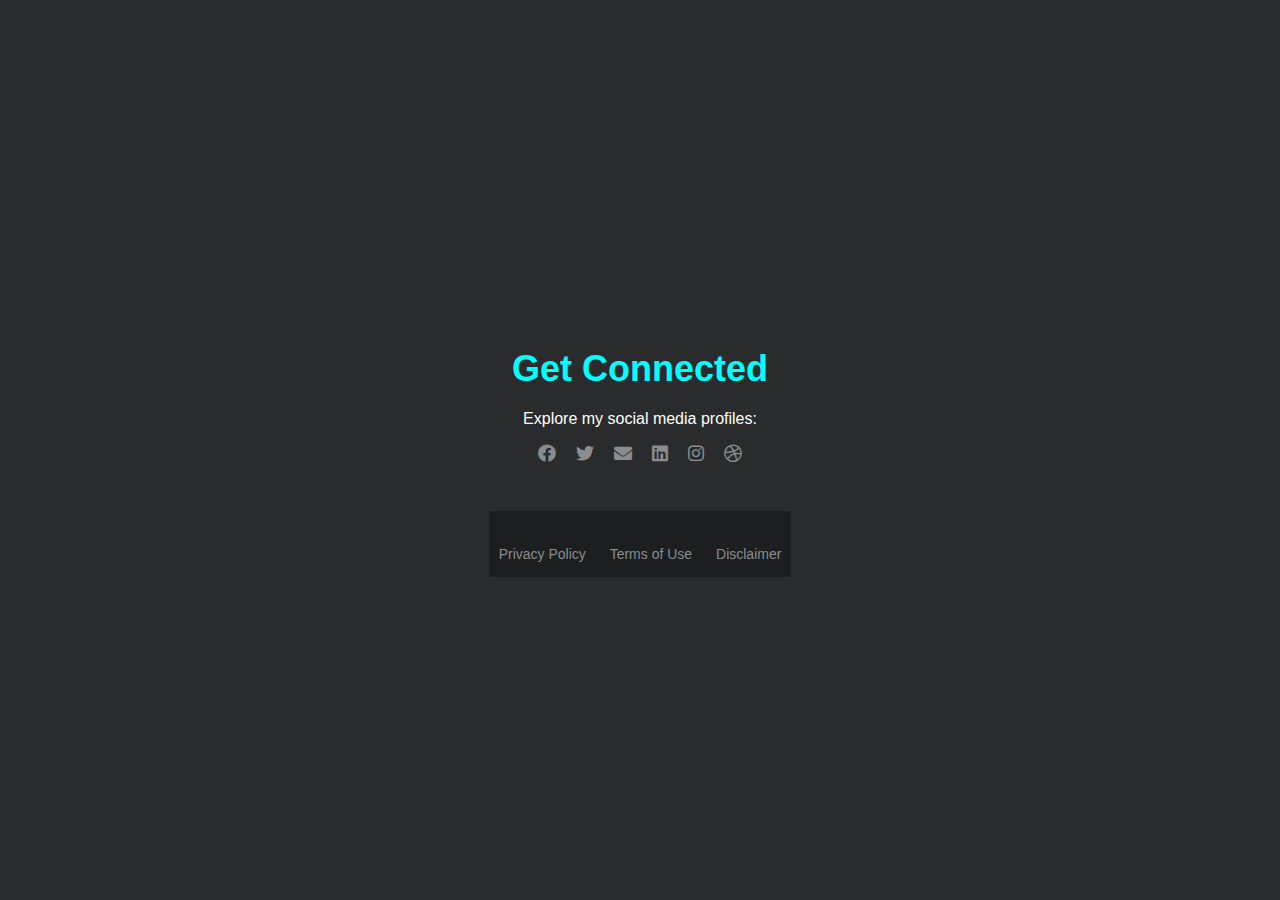
<file: contact.html>
<!DOCTYPE html>
<html xmlns="http://www.w3.org/1999/xhtml">
<head>
    <meta charset="utf-8">
    <meta name="viewport" content="width=device-width, initial-scale=1">
    <title>Saurav's Contact</title>
    <link rel="stylesheet" href="https://cdnjs.cloudflare.com/ajax/libs/font-awesome/5.15.4/css/all.min.css">
    <style type="text/css">
        body {
            font-family: 'Arial', sans-serif;
            background-color: #292B2C;
            margin: 0;
            padding: 0;
            color: #FFF;
        }

        .container {
            width: 100%;
            min-height: 100vh;
            display: flex;
            flex-direction: column;
            justify-content: center;
            align-items: center;
            background-color: #292B2C;
        }

        .content {
            text-align: center;
            margin-bottom: 30px;
        }

        .social-footer {
            display: flex;
            justify-content: center;
            align-items: center;
            background-color: #1C1E1F;
            padding: 15px 0;
        }

        .social {
            list-style: none;
            padding: 0;
            display: flex;
            align-items: center;
            justify-content: center;
        }

        .social li {
            margin: 0 10px;
        }

        .social a {
            color: #8A8D90;
            text-decoration: none;
            font-size: 18px;
            transition: color 0.3s ease;
        }

        .social a:hover {
            color: #00FFFF;
        }

        h1 {
            font-size: 36px;
            margin-bottom: 20px;
            color: #00FFFF;
        }
        
        .footer-links {
            margin-top: 20px;
            font-size: 14px;
        }

        .footer-links a {
            color: #8A8D90;
            text-decoration: none;
            margin: 0 10px;
        }

        .footer-links a:hover {
            color: #00FFFF;
        }
    </style>
</head>
<body>
    <div class="container">
        <div class="content">
            <h1>Get Connected</h1>
            <p>Explore my social media profiles:</p>
            <ul class="social">
                <li><a href="https://www.facebook.com/sbhattarai11"><i class="fab fa-facebook"></i></a></li>
                <li><a href="https://www.twitter.com/sauravbofficial"><i class="fab fa-twitter"></i></a></li>
                <li><a href="mailto:sauravbhattarai950@gmail.com"><i class="fas fa-envelope"></i></a></li>
                <li><a href="https://www.linkedin.com/in/sauravbofficial"><i class="fab fa-linkedin"></i></a></li>
                <li><a href="https://www.instagram.com/sauravbofficial"><i class="fab fa-instagram"></i></a></li>
                <li><a href="https://www.dribbble.com/sauravbofficial"><i class="fab fa-dribbble"></i></a></li>
            </ul>
        </div>
        <div class="social-footer">
            <div class="footer-links">
                <a href="#">Privacy Policy</a>
                <a href="#">Terms of Use</a>
                <a href="#">Disclaimer</a>
            </div>
        </div>
    </div>
</body>
</html>
</file>
